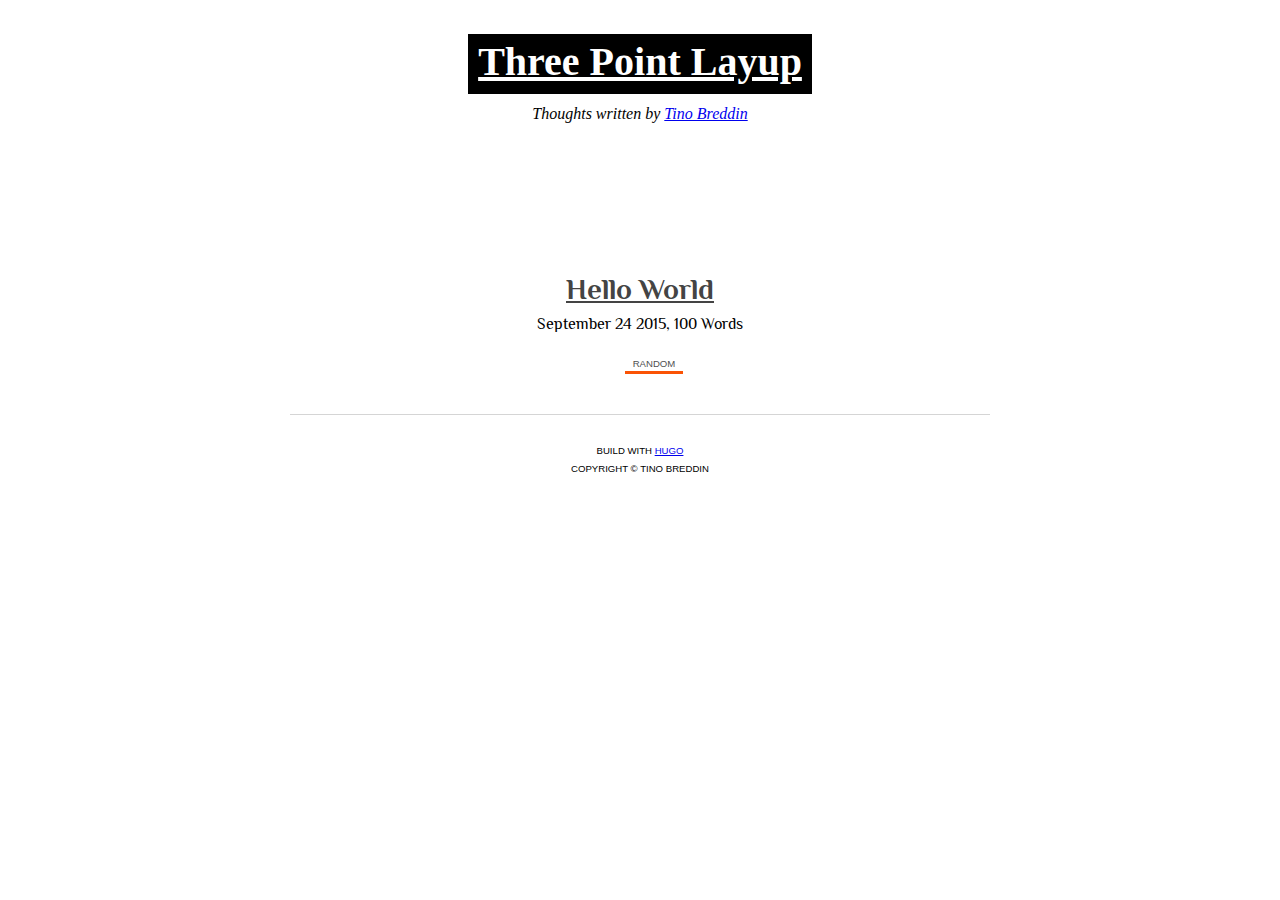
<file: index.html>
<!DOCTYPE html>
<html lang="en">
  <head>
        <meta charset="utf-8">
    <title>Three Point Layup</title>

    
    <meta name="viewport" content="width=device-width, initial-scale=1.0, maximum-scale=1">

    
    
    

    
    <link href="https://maxcdn.bootstrapcdn.com/bootstrap/3.3.5/css/bootstrap.min.css" rel="stylesheet" integrity="sha256-MfvZlkHCEqatNoGiOXveE8FIwMzZg4W85qfrfIFBfYc= sha512-dTfge/zgoMYpP7QbHy4gWMEGsbsdZeCXz7irItjcC3sPUFtf0kuFbDz/ixG7ArTxmDjLXDmezHubeNikyKGVyQ==" crossorigin="anonymous">
    <link href="/css/style.css" rel="stylesheet" type="text/css" media="all">
    <link href="/css/fonts.css" rel="stylesheet" type="text/css" media="all">

    <link rel="apple-touch-icon" href="">
    <link rel="canonical" href="http://www.threepointlayup.com/">
    
    <link href="/rss.xml" type="application/atom+xml" rel="alternate" title="Three Point Layup">
  </head>

  <body>
    <div class="navbar navbar-fixed-top">
  <div id="navbar-inner">
    <div id="title">
      <a href="/">Three Point Layup</a>
    </div>
    <div id="subtitle">
      <em>Thoughts written by <a href="http://www.tbreddin.com">Tino Breddin</a></em>
    </div>
  </div>
</div>




<div class="container">
  <div class="content">

  <div class="row-fluid">
    <div class="span12">

      <div class="posts">
        
            <article class="post">

              <header class="post-header">
                <h1><a href="/posts/hello-world/">Hello World</a></h1>
                <div class="post-time">September 24 2015, 100 Words</div>
              </header>

              <div class="post-after">
                  <div class="tags">
                    
                        <a href="http://www.threepointlayup.com//tags/random">Random</a>
                    
                  </div>
              </div>
            </article>
        
      </div>

    </div>
  </div>


		        <footer>
		        	Build with <a href="https://github.com/spf13/hugo">Hugo</a>
		        	<p>Copyright &copy; Tino Breddin</p>
		        </footer>
		    </div>
		  </div>
		</div>
      </div>
    </div>
</body>
<script type="text/javascript">
  var clicky_site_ids = clicky_site_ids || [];
  clicky_site_ids.push(100879579);
(function() {
  var s = document.createElement('script');
  s.type = 'text/javascript';
  s.async = true;
  s.src = '//static.getclicky.com/js';
  ( document.getElementsByTagName('head')[0] || document.getElementsByTagName('body')[0] ).appendChild( s );
})();
</script>
<noscript><p><img alt="Clicky" width="1" height="1" src="//in.getclicky.com/100879579ns.gif" /></p></noscript>

</html>
</file>
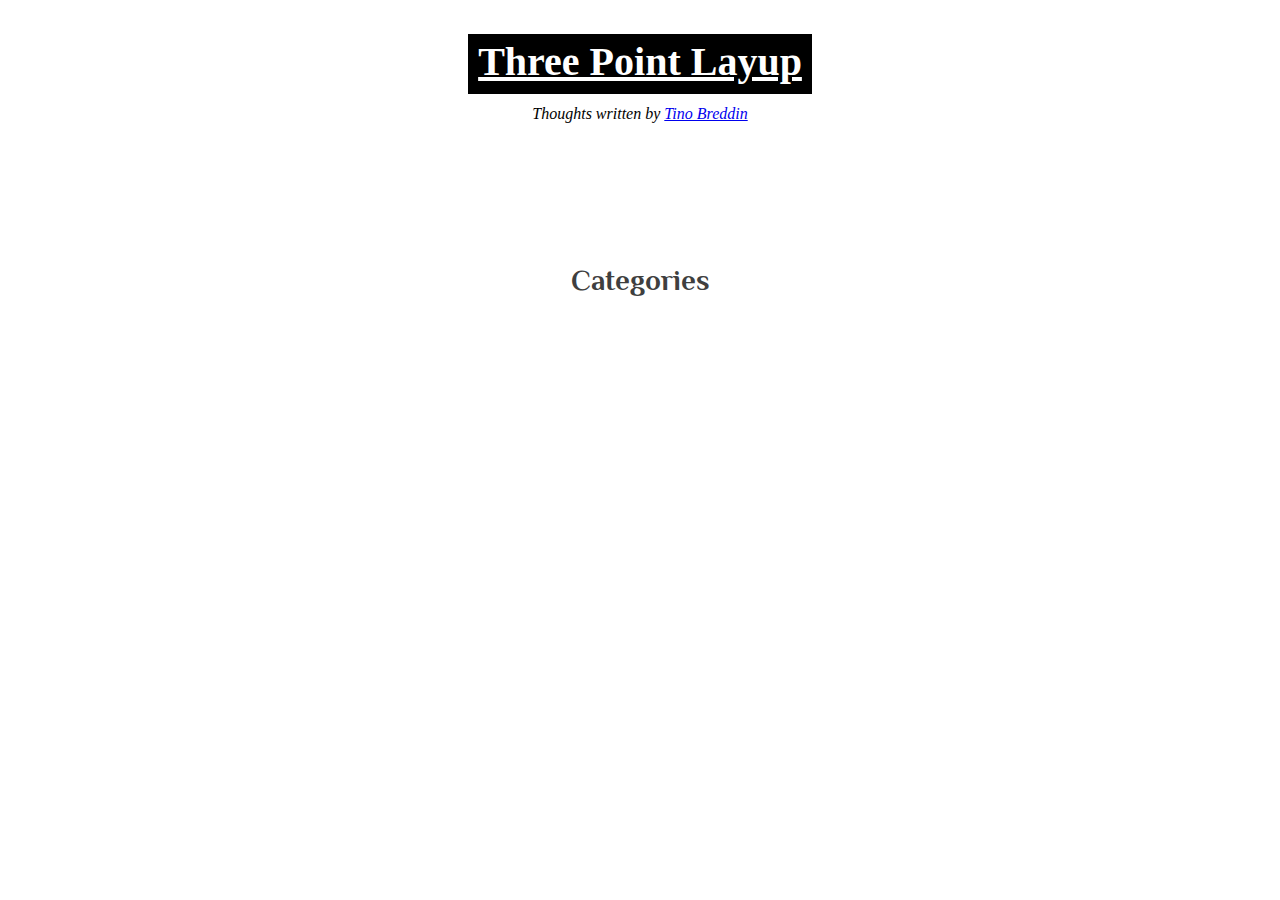
<file: categories/index.html>
<!doctype html>
<html lang="en">
  <head>
    <title>Categories</title>
    <meta name="viewport" content="width=device-width, initial-scale=1">
    <meta content="text/html; charset=UTF-8" http-equiv="Content-Type">

    
    <link href="https://maxcdn.bootstrapcdn.com/bootstrap/3.3.5/css/bootstrap.min.css" rel="stylesheet" integrity="sha256-MfvZlkHCEqatNoGiOXveE8FIwMzZg4W85qfrfIFBfYc= sha512-dTfge/zgoMYpP7QbHy4gWMEGsbsdZeCXz7irItjcC3sPUFtf0kuFbDz/ixG7ArTxmDjLXDmezHubeNikyKGVyQ==" crossorigin="anonymous">
    <link href="/css/style.css" rel="stylesheet" type="text/css" media="all">
    <link href="/css/fonts.css" rel="stylesheet" type="text/css" media="all">

    <link rel="apple-touch-icon" href="">
    <link rel="canonical" href="http://www.threepointlayup.com/categories/">

    
    <link href="/rss.xml" type="application/atom+xml" rel="alternate" title="Three Point Layup">

  </head>
  <body>
    <div class="navbar navbar-fixed-top">
  <div id="navbar-inner">
    <div id="title">
      <a href="/">Three Point Layup</a>
    </div>
    <div id="subtitle">
      <em>Thoughts written by <a href="http://www.tbreddin.com">Tino Breddin</a></em>
    </div>
  </div>
</div>


<div class="container">
  <div class="content">
    <div class="row-fluid">
      <div class="span12">
        <div class="posts">



	<section id="main">
	  <div>
	   <h1 id="title">Categories</h1>
	   <ul>
	   
	    
	   </ul>
	  </div>
	</section>
</file>
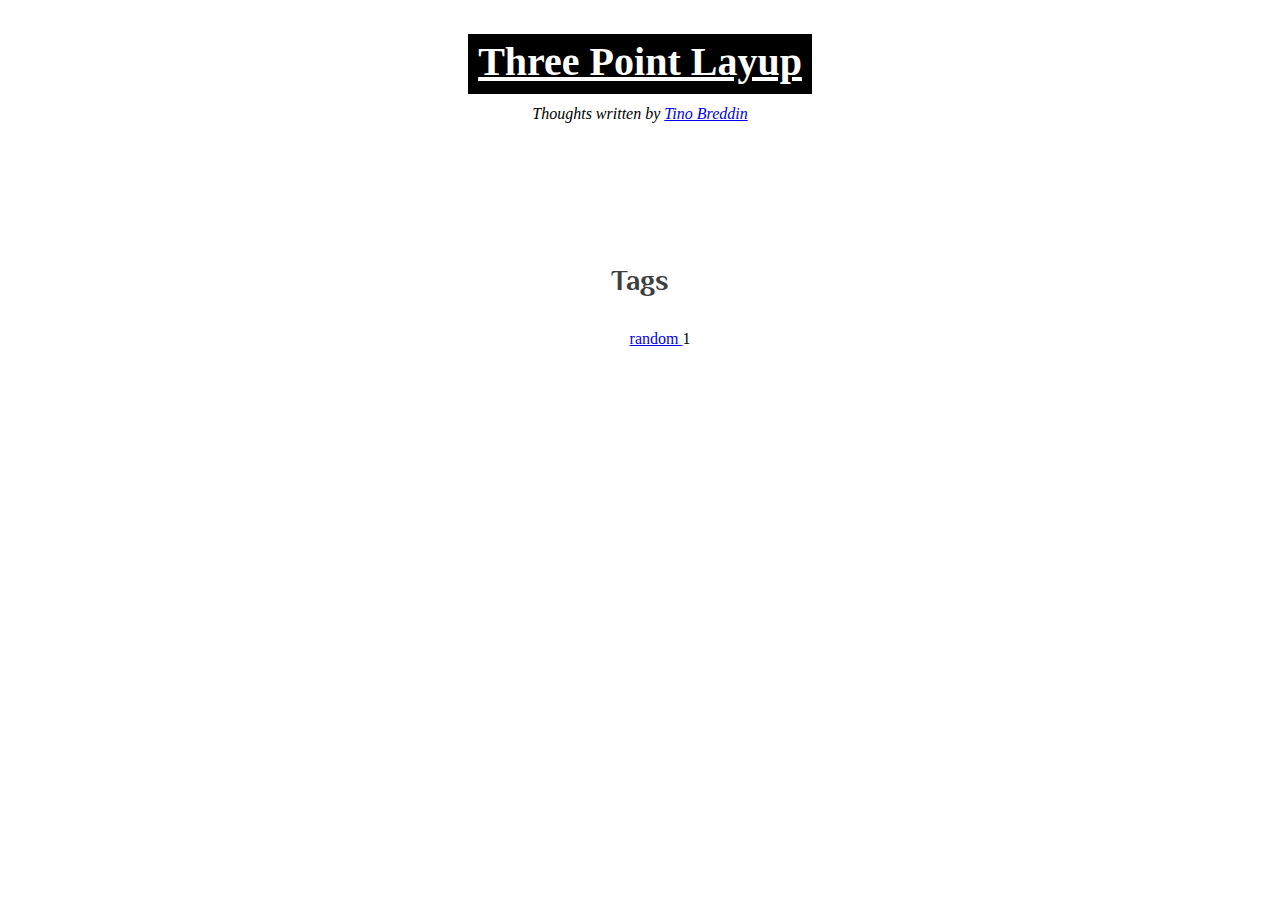
<file: tags/index.html>
<!doctype html>
<html lang="en">
  <head>
    <title>Tags</title>
    <meta name="viewport" content="width=device-width, initial-scale=1">
    <meta content="text/html; charset=UTF-8" http-equiv="Content-Type">

    
    <link href="https://maxcdn.bootstrapcdn.com/bootstrap/3.3.5/css/bootstrap.min.css" rel="stylesheet" integrity="sha256-MfvZlkHCEqatNoGiOXveE8FIwMzZg4W85qfrfIFBfYc= sha512-dTfge/zgoMYpP7QbHy4gWMEGsbsdZeCXz7irItjcC3sPUFtf0kuFbDz/ixG7ArTxmDjLXDmezHubeNikyKGVyQ==" crossorigin="anonymous">
    <link href="/css/style.css" rel="stylesheet" type="text/css" media="all">
    <link href="/css/fonts.css" rel="stylesheet" type="text/css" media="all">

    <link rel="apple-touch-icon" href="">
    <link rel="canonical" href="http://www.threepointlayup.com/tags/">

    
    <link href="/rss.xml" type="application/atom+xml" rel="alternate" title="Three Point Layup">

  </head>
  <body>
    <div class="navbar navbar-fixed-top">
  <div id="navbar-inner">
    <div id="title">
      <a href="/">Three Point Layup</a>
    </div>
    <div id="subtitle">
      <em>Thoughts written by <a href="http://www.tbreddin.com">Tino Breddin</a></em>
    </div>
  </div>
</div>


<div class="container">
  <div class="content">
    <div class="row-fluid">
      <div class="span12">
        <div class="posts">



	<section id="main">
	  <div>
	   <h1 id="title">Tags</h1>
	   <ul>
	   
	    
	    <li><a href="http://www.threepointlayup.com//tags/random"> random </a> 1 </li>
	    
	   </ul>
	  </div>
	</section>
</file>
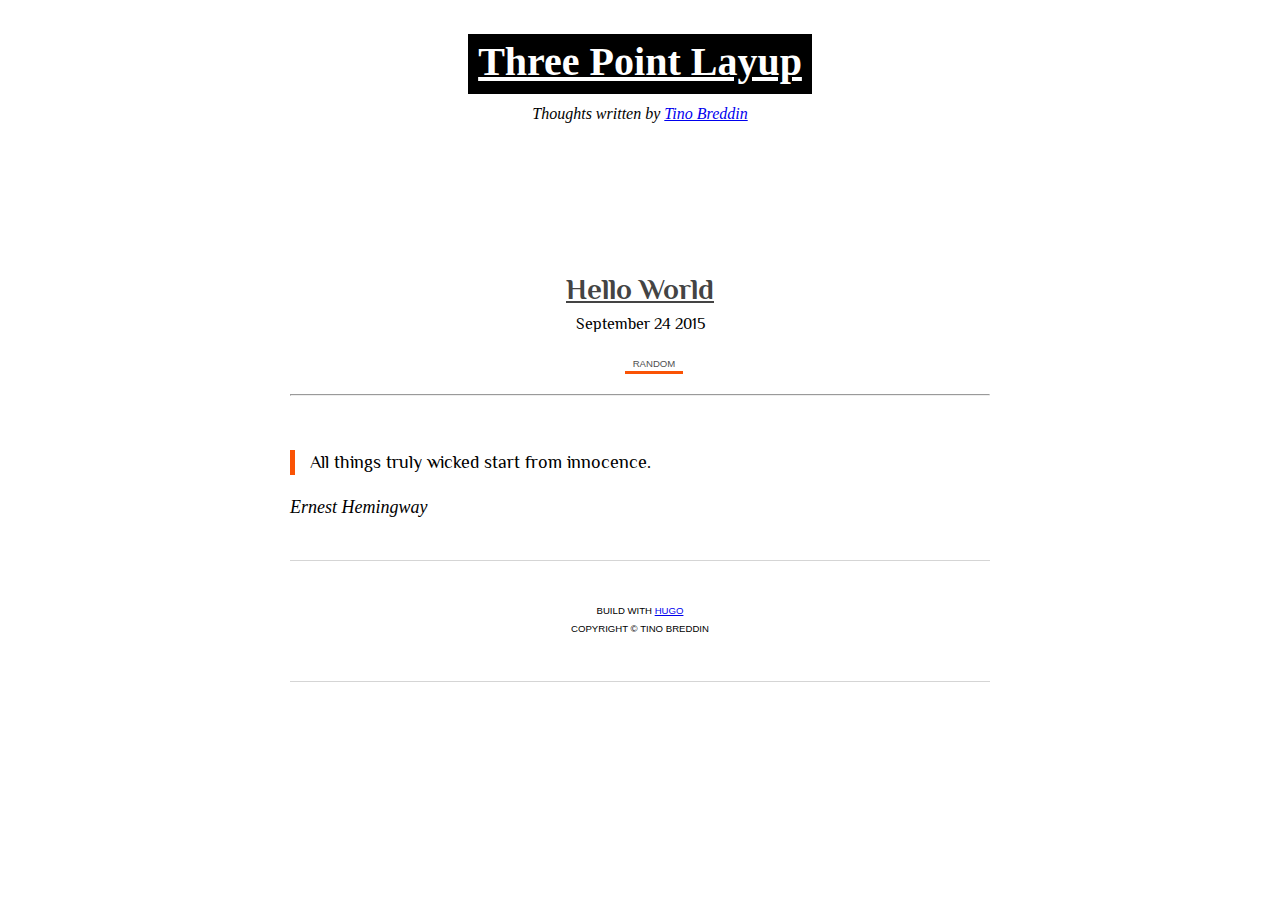
<file: posts/hello-world/index.html>
<!doctype html>
<html lang="en">
  <head>
    <title>Hello World</title>
    <meta name="viewport" content="width=device-width, initial-scale=1">
    <meta content="text/html; charset=UTF-8" http-equiv="Content-Type">

    
    <link href="https://maxcdn.bootstrapcdn.com/bootstrap/3.3.5/css/bootstrap.min.css" rel="stylesheet" integrity="sha256-MfvZlkHCEqatNoGiOXveE8FIwMzZg4W85qfrfIFBfYc= sha512-dTfge/zgoMYpP7QbHy4gWMEGsbsdZeCXz7irItjcC3sPUFtf0kuFbDz/ixG7ArTxmDjLXDmezHubeNikyKGVyQ==" crossorigin="anonymous">
    <link href="/css/style.css" rel="stylesheet" type="text/css" media="all">
    <link href="/css/fonts.css" rel="stylesheet" type="text/css" media="all">

    <link rel="apple-touch-icon" href="">
    <link rel="canonical" href="http://www.threepointlayup.com/posts/hello-world/">

    
    <link href="/rss.xml" type="application/atom+xml" rel="alternate" title="Three Point Layup">

  </head>
  <body>
    <div class="navbar navbar-fixed-top">
  <div id="navbar-inner">
    <div id="title">
      <a href="/">Three Point Layup</a>
    </div>
    <div id="subtitle">
      <em>Thoughts written by <a href="http://www.tbreddin.com">Tino Breddin</a></em>
    </div>
  </div>
</div>


<div class="container">
  <div class="content">
    <div class="row-fluid">
      <div class="span12">
        <div class="posts">


	    
	  <div class="post">
	    <header class="post-header">
	        <h1><a href="/posts/hello-world/">Hello World</a></h1>
	        <div class="post-time">September 24 2015</div>
	    </header>
	    <div class="post-after">
	        <div class="tags">
	            
	                <a href="http://www.threepointlayup.com//tags/random">Random</a>              
	            
	        </div>
	    </div>
	    <hr>
	    <div class="post content">
	        <blockquote>
<p>All things truly wicked start from innocence.</p>
</blockquote>

<p><em>Ernest Hemingway</em></p>

	    </div>
	    
	<div class="about">
	<p> 
     
    </p>
</div>
		<nav id="pagination">
			
			
		</nav>
	
		        <footer>
		        	Build with <a href="https://github.com/spf13/hugo">Hugo</a>
		        	<p>Copyright &copy; Tino Breddin</p>
		        </footer>
		    </div>
		  </div>
		</div>
      </div>
    </div>
</body>
<script type="text/javascript">
  var clicky_site_ids = clicky_site_ids || [];
  clicky_site_ids.push(100879579);
(function() {
  var s = document.createElement('script');
  s.type = 'text/javascript';
  s.async = true;
  s.src = '//static.getclicky.com/js';
  ( document.getElementsByTagName('head')[0] || document.getElementsByTagName('body')[0] ).appendChild( s );
})();
</script>
<noscript><p><img alt="Clicky" width="1" height="1" src="//in.getclicky.com/100879579ns.gif" /></p></noscript>

</html>
</file>
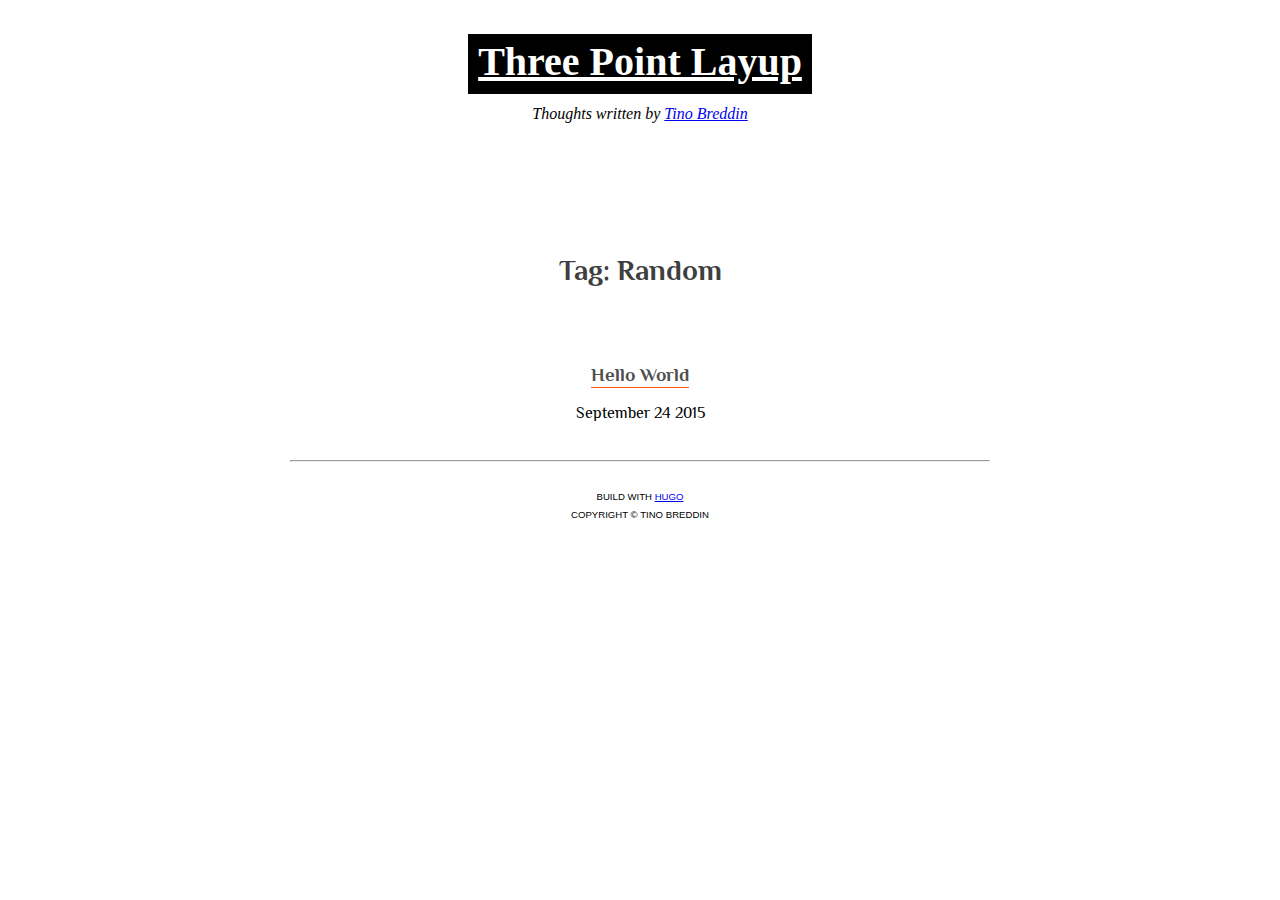
<file: tags/random/index.html>
<!doctype html>
<html lang="en">
  <head>
    <title>Random</title>
    <meta name="viewport" content="width=device-width, initial-scale=1">
    <meta content="text/html; charset=UTF-8" http-equiv="Content-Type">

    
    <link href="https://maxcdn.bootstrapcdn.com/bootstrap/3.3.5/css/bootstrap.min.css" rel="stylesheet" integrity="sha256-MfvZlkHCEqatNoGiOXveE8FIwMzZg4W85qfrfIFBfYc= sha512-dTfge/zgoMYpP7QbHy4gWMEGsbsdZeCXz7irItjcC3sPUFtf0kuFbDz/ixG7ArTxmDjLXDmezHubeNikyKGVyQ==" crossorigin="anonymous">
    <link href="/css/style.css" rel="stylesheet" type="text/css" media="all">
    <link href="/css/fonts.css" rel="stylesheet" type="text/css" media="all">

    <link rel="apple-touch-icon" href="">
    <link rel="canonical" href="http://www.threepointlayup.com/tags/random/">

    
    <link href="/rss.xml" type="application/atom+xml" rel="alternate" title="Three Point Layup">

  </head>
  <body>
    <div class="navbar navbar-fixed-top">
  <div id="navbar-inner">
    <div id="title">
      <a href="/">Three Point Layup</a>
    </div>
    <div id="subtitle">
      <em>Thoughts written by <a href="http://www.tbreddin.com">Tino Breddin</a></em>
    </div>
  </div>
</div>


<div class="container">
  <div class="content">
    <div class="row-fluid">
      <div class="span12">
        <div class="posts">


    
  <div class="tag-list">
      <p id="tag-name">
      	<h1>Tag: Random</h1>
      </p>
        
        <div class="one-post">      
          <h3><a href="/posts/hello-world/">Hello World</a></h3>
          <div class="post-time">September 24 2015</div>
        </div>
        <hr>
        
  </div>      


		        <footer>
		        	Build with <a href="https://github.com/spf13/hugo">Hugo</a>
		        	<p>Copyright &copy; Tino Breddin</p>
		        </footer>
		    </div>
		  </div>
		</div>
      </div>
    </div>
</body>
<script type="text/javascript">
  var clicky_site_ids = clicky_site_ids || [];
  clicky_site_ids.push(100879579);
(function() {
  var s = document.createElement('script');
  s.type = 'text/javascript';
  s.async = true;
  s.src = '//static.getclicky.com/js';
  ( document.getElementsByTagName('head')[0] || document.getElementsByTagName('body')[0] ).appendChild( s );
})();
</script>
<noscript><p><img alt="Clicky" width="1" height="1" src="//in.getclicky.com/100879579ns.gif" /></p></noscript>

</html>
</file>
<file: css/style.css>
body {
  font-size: 16px;
}

/* Custom container */

.container-narrow {
  margin: 0 auto;
  max-width: 700px; }

.container-narrow > hr {
  margin: 30px 0; }

.navbar .nav {
  float: right; }

figure.full img {
  width: 100%;
  max-width: 100%;
  height: auto;
}

figure.medium
{
    width:400px;
    margin-top:30px;
    margin-bottom:30px;
    margin-left: auto;
    margin-right: auto;
}

figure.large
{
    width:500px;
    margin-top:30px;
    margin-bottom:30px;
    margin-left: auto;
    margin-right: auto;
}

figure.large img {
    width:500px;
    height: auto;
}

figcaption
{
    font-family: "Helvetica Neue", Helvetica, Arial, "Lucida Grande", sans-serif;
    background-color: #EFEFEF;
    font-size: 90%;
    margin-left: 1%;
    padding-left: 4%;
    padding-right: 4%;
    text-align: justify;
    display: block;
}

footer {
 position: relative;
 z-index: 10;
 line-height: normal;
 margin-top: 10px;
 font-size: 0.6em;
 text-transform: uppercase;
 font-family: 'Liberation Sans', Helvetica, sans-serif;
 padding-top: 2em;
 text-align: center;
}

.content h1 {
  font-family: Philosopher, serif;
  color: #3F3F3F;
  font-size: 1.8em;
  text-align: center;
  margin-bottom: 40px;
}

#title {
  margin: auto;
  text-align: center;
  padding: 30px 0 20px 0;
}

#title a {
  border: none;
  margin: 0;
  color: #fff;
  background-color: #000;
  padding: 5px 10px 10px 10px;
  font-weight: bold;
  font-size: 2.5em;
}

#subtitle {
  margin: auto;
  text-align: center;
  color: #000;
}

#subtitle a {
}

#navbar-inner {
  min-height: 40px;
  padding-left: 10px;
  padding-right: 10px;
  background-color: white;
  margin: auto;
  max-width: 980px;
}

.container {
  margin: 0 auto;
  max-width: 960px;
  margin-top: 5%;
}

.row-fluid .span12 ul .posts {
  margin: 0 0 10px 0;
}

.posts {
  text-align: center;
  padding-top: 5%;
}

.posts li {
  line-height: 90%;
  list-style: none;
}
.posts li p {
  margin-bottom: 25px;
}

.posts span {
  float: right;
  text-transform: uppercase;
  font-size: 0.70em;
  color: #777777;
}

.post {
  margin: auto;
  padding-bottom: 20px;
  background: #fff;
  border-bottom: 1px solid #d5d5d5;
  max-width: 700px;
}

.post h2 {
  font-size: 25px;
  line-height: 50px;
  margin: 25px 0;
}

p {
  line-height: 25px;
  margin: 0 0 20px;
}

.post .content {
  text-align: left;
  margin-top: 3em;
  font-family: "Liberation Serif", "Palatino Linotype", Georgia, serif;
  font-size: 18px;
}

.post .content li {
  line-height: 150%;
  list-style: square;
}

.post .content ol {
  margin-bottom: 25px;
}

.post-header {
  padding: 20px 40px 20px 40px;
  text-align: center;
}

.post-header h1 {
  font-size: 1.8em;
  color: #444;
  font-family: Philosopher;
  margin-bottom: 10px;
}

.post-header a {
    color: headings-color;
    font-size: 1em;
    color: #444;
}

.post-header a:hover {
  text-decoration: none;
  border:none;
}

.post-time {
  margin-top: 3px;
  font-family: Philosopher;
}

.post-after {
  padding-left: 40px;
  margin-bottom: 12px;
}

.post-after ul {
  clearfix()
  margin: 0;
  padding-left: 0;
  list-style: none;
}

.post-after ul li {
  float: left;
  margin-right: 20px;
}

.post-after ul li a {
  display: block;
}

.tags a {
  color: #505050;
  margin-right: 12px;
  font-size: 0.6em;
  padding: 5px 8px 2px 8px;
  text-decoration: none;
  text-transform: uppercase;
  transition: 300ms background ease;
  display: inline-block;
  margin-bottom: 8px;
  border-bottom: 3px solid #fa5305;
  font-family: 'Liberation Sans', Helvetica, 'Helvetica Neue', sans-serif;
}

.tags a:hover {
  color: #fff;
  background-color: #fa5305;
  border-bottom: 3px solid #fa5305;
  text-decoration: none;
}

.one-post a, p a {
  border-bottom: 1px solid #fa5305;
  color: #505050;
  padding-bottom: 2px;
  text-decoration: none;
}

a:hover {
  text-decoration: none;
  border-bottom: 3px solid #fa5305;
}

blockquote {
  padding: 0 0 0 15px;
  margin: 0 0 20px;
  border-left: 5px solid #fa5305;
  font-family: Philosopher;
  font-size: 18px;
}

.tag-list {
  font-family: Philosopher;
  max-width: 700px;
  margin: auto;
}

.tag-list h1 {
  max-width: 300px;
  margin: auto;
  padding-bottom: 2em;
}

.one-post {
  padding-bottom: 30px;
}

#pagination {
  margin-top: 1.5em;
}

#pagination a {
  margin-top: 20px;
  padding: 7px 20px 3px 20px;
  width: 115px;
  color: #646464;
  text-transform: uppercase;
  text-decoration: none;
  font-size: 15px;
  font-family: 'Liberation Sans', Helvetica, sans-serif;
  border-bottom: 4px solid #646464;
}

#pagination a:hover {
  color: #fff;
  background-color: #646464;
  border-bottom: 4px solid #646464;
  text-decoration: none;
}

pre code {
  display: block;
  font-size: 14px;
}

.code {
  font-family: 'Liberation Mono', Monaco, Consolas;
  display: block;
}

code, pre {
    font-family: 'Liberation Mono', Monaco, Consolas;
    font-size: 14px;
}
</file>
<file: css/fonts.css>
@import url(http://fonts.googleapis.com/css?family=Philosopher:400,700&subset=latin);
</file>
